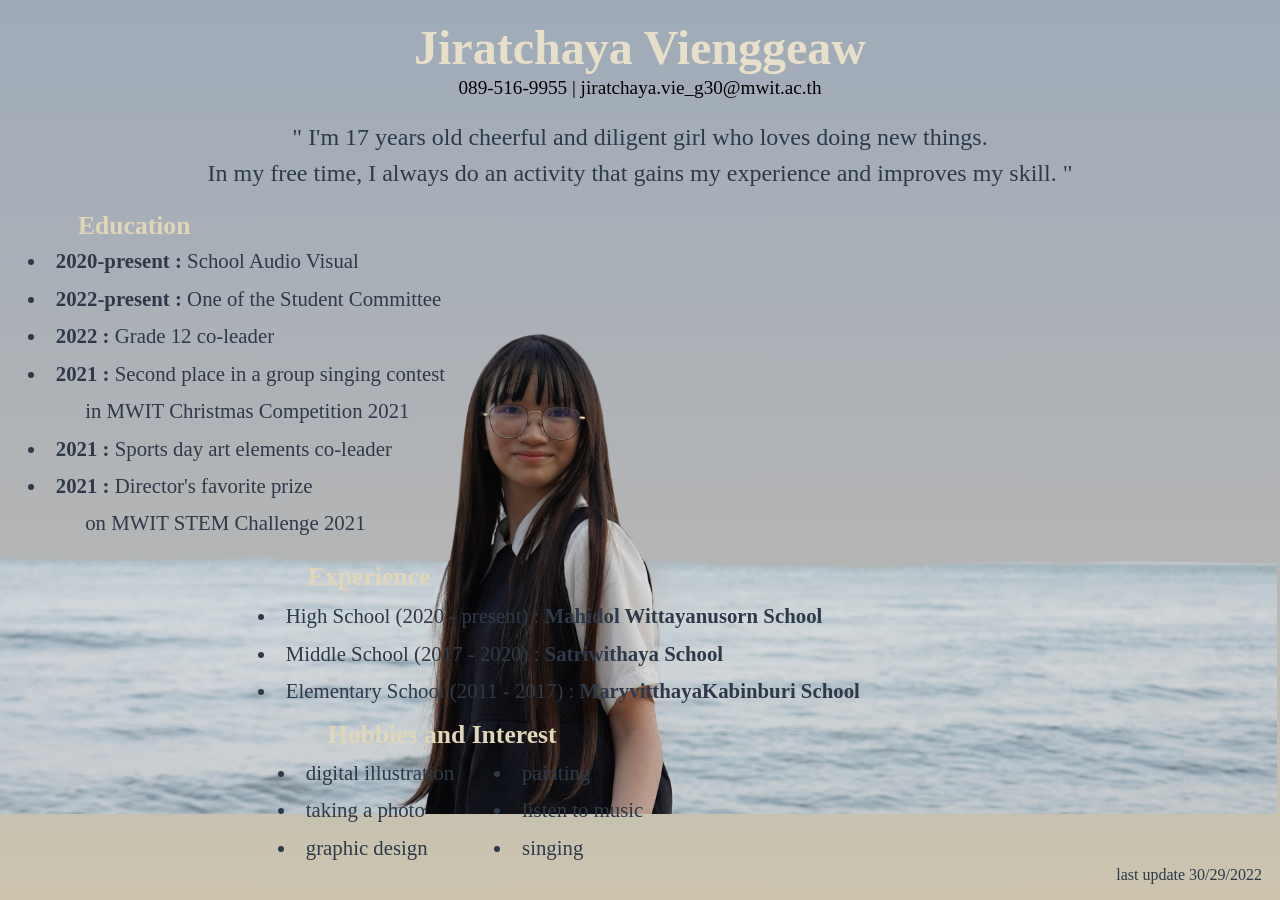
<file: index.html>
<!DOCTYPE html>
<html>
  <img src="Jiratchaya-port.png" alt="Jiratchaya">
  <div class="content">
    <head>
      <meta charset="utf-8" />
      <meta name="viewport" content="width=device-width" />
      <link href="style.css" rel="stylesheet" />
      <title>Jiratchaya Vienggeaw</title>
    </head>

    
    <body>
      <header>
        <h1>Jiratchaya Vienggeaw</h1>
        <div class="p1">
            089-516-9955 | jiratchaya.vie_g30@mwit.ac.th
        </div>
      </header>
      <article>
      
        <section>
          <div class="p2">
            " I'm 17 years old cheerful and diligent girl who loves doing new things. 
            <br>In my free time, I always do an activity that gains my experience and improves my skill. " 
          </div>
        </section>
        <div class="row">
          <div class="column">
            <h2>Education</h2>
            <div class="l1">
              <li><b>2020-present :</b> School Audio Visual</li>
              <li><b>2022-present :</b> One of the Student Committee</li>
              <li><b>2022 :</b> Grade 12 co-leader</li>
              <li><b>2021 :</b> Second place in a group singing contest<br>
                &nbsp;&nbsp;&nbsp;&nbsp;&nbsp;&nbsp;&nbsp;&nbsp;&nbsp;&nbsp;&nbsp;in MWIT Christmas Competition 2021</li>
              <li><b>2021 :</b> Sports day art elements co-leader</li>
              <li><b>2021 :</b> Director's favorite prize <br>
                &nbsp;&nbsp;&nbsp;&nbsp;&nbsp;&nbsp;&nbsp;&nbsp;&nbsp;&nbsp;&nbsp;on MWIT STEM Challenge 2021</li>
            </div>
          </div>
          <div class="column">
            <h3>Experience</h3>
            <div class="l2">
              <li>High School (2020 - present) :
                <b>Mahidol Wittayanusorn School </b></li>
              <li>Middle School (2017 - 2020) :
                <b>Satriwithaya School</b></li>
              <li>Elementary School (2011 - 2017) :
                <b>MaryvitthayaKabinburi School</b></li>
            </div>
            <h4>Hobbies and Interest</h4>
            <div class="row2">
              <div class="column2">
                <div class="l3-1">
                  <li>digital illustration</li>
                  <li>taking a photo</li>
                  <li>graphic design</li>
                </div>
              </div>
              <div class="column2">
                <div class="l3-2">
                  <li>painting</li>
                  <li>listen to music</li>
                  <li>singing</li>
              </div>
            </div>
          </div>
        </div>
      </article>
    </body>

    <footer>last update 30/29/2022</footer>
  </div>

</html>
</file>
<file: style.css>
img {
  position: absolute;
  max-width: 105%;
  height: auto;
  top: 300px;
  margin-left: -58px;
  }
.content {
  position: relative;
  top: 0;
}
h1 {
    text-align: center;
    margin-top: 20px ;
    font-size: 300%;
    font-family: "Lucida Handwriting", "Brush Script MT", cursive;
    color:#e7dfc9;
}
.p1 {
  text-align: center;
  font-size: 120%;
  margin-top: -30px;
}
.p2 {
  color: #2e3949;
  text-align: center;
  margin-top: 20px;
  font-size: 150%;
  line-height: 150%;
}
.column{
  float: left;
  margin-top: -40px;
}
.row:after{
  content: "";
  display: table;
  clear: both;
}

h2 {
  color: #e1d6b8;
  text-align: left;
  margin-left: 70px;
  font-size: 160%;
  font-family: "Lucida Handwriting", "Brush Script MT", cursive;
  margin-top: 60px;
}
.l1 {
  color: #2e3949;
  text-align: left;
  margin-left: 20px;
  font-size: 130%;
  line-height: 180%;
  margin-top: -20px
}

h3 {
  color: #e1d6b8;
  text-align: left;
  font-size: 160%;
  font-family: "Lucida Handwriting", "Brush Script MT", cursive;
  margin-left: 300px;
  margin-top: 60px;
}
.l2 {
  color: #2e3949;
  text-align: left;
  font-size: 130%;
  line-height: 180%;
  margin-left: 250px;
  margin-top: -20px
}

.column2{
  float: left;
}
.row2:after{
  content: "";
  display: table;
  clear: both;
}
h4 {
  color: #e1d6b8;
  text-align: left;
  font-size: 160%;
  font-family: "Lucida Handwriting", "Brush Script MT", cursive;
  margin-left: 320px;
  margin-top: 10px;
}
.l3-1 {
  color: #2e3949;
  text-align: left;
  font-size: 130%;
  line-height: 180%;
  margin-left: 270px;
  margin-top: -30px;
}
.l3-2 {
  color: #2e3949;
  text-align: left;
  font-size: 130%;
  line-height: 180%;
  margin-left: 40px;
  margin-top: -30px;
}

body {
    position: relative;
    background: rgb(205,197,174);
    background: linear-gradient(0deg, rgba(205,197,174,1) 0%, rgba(181,181,181,1) 36%, rgba(159,171,185,1) 100%);
    background-repeat: no-repeat;
    background-attachment: fixed;
}
footer{
    color: #2e3949;
    font-size: 100%;
    text-align: right;
    bottom: -300px;
    margin-right: 10px;
}
</file>
